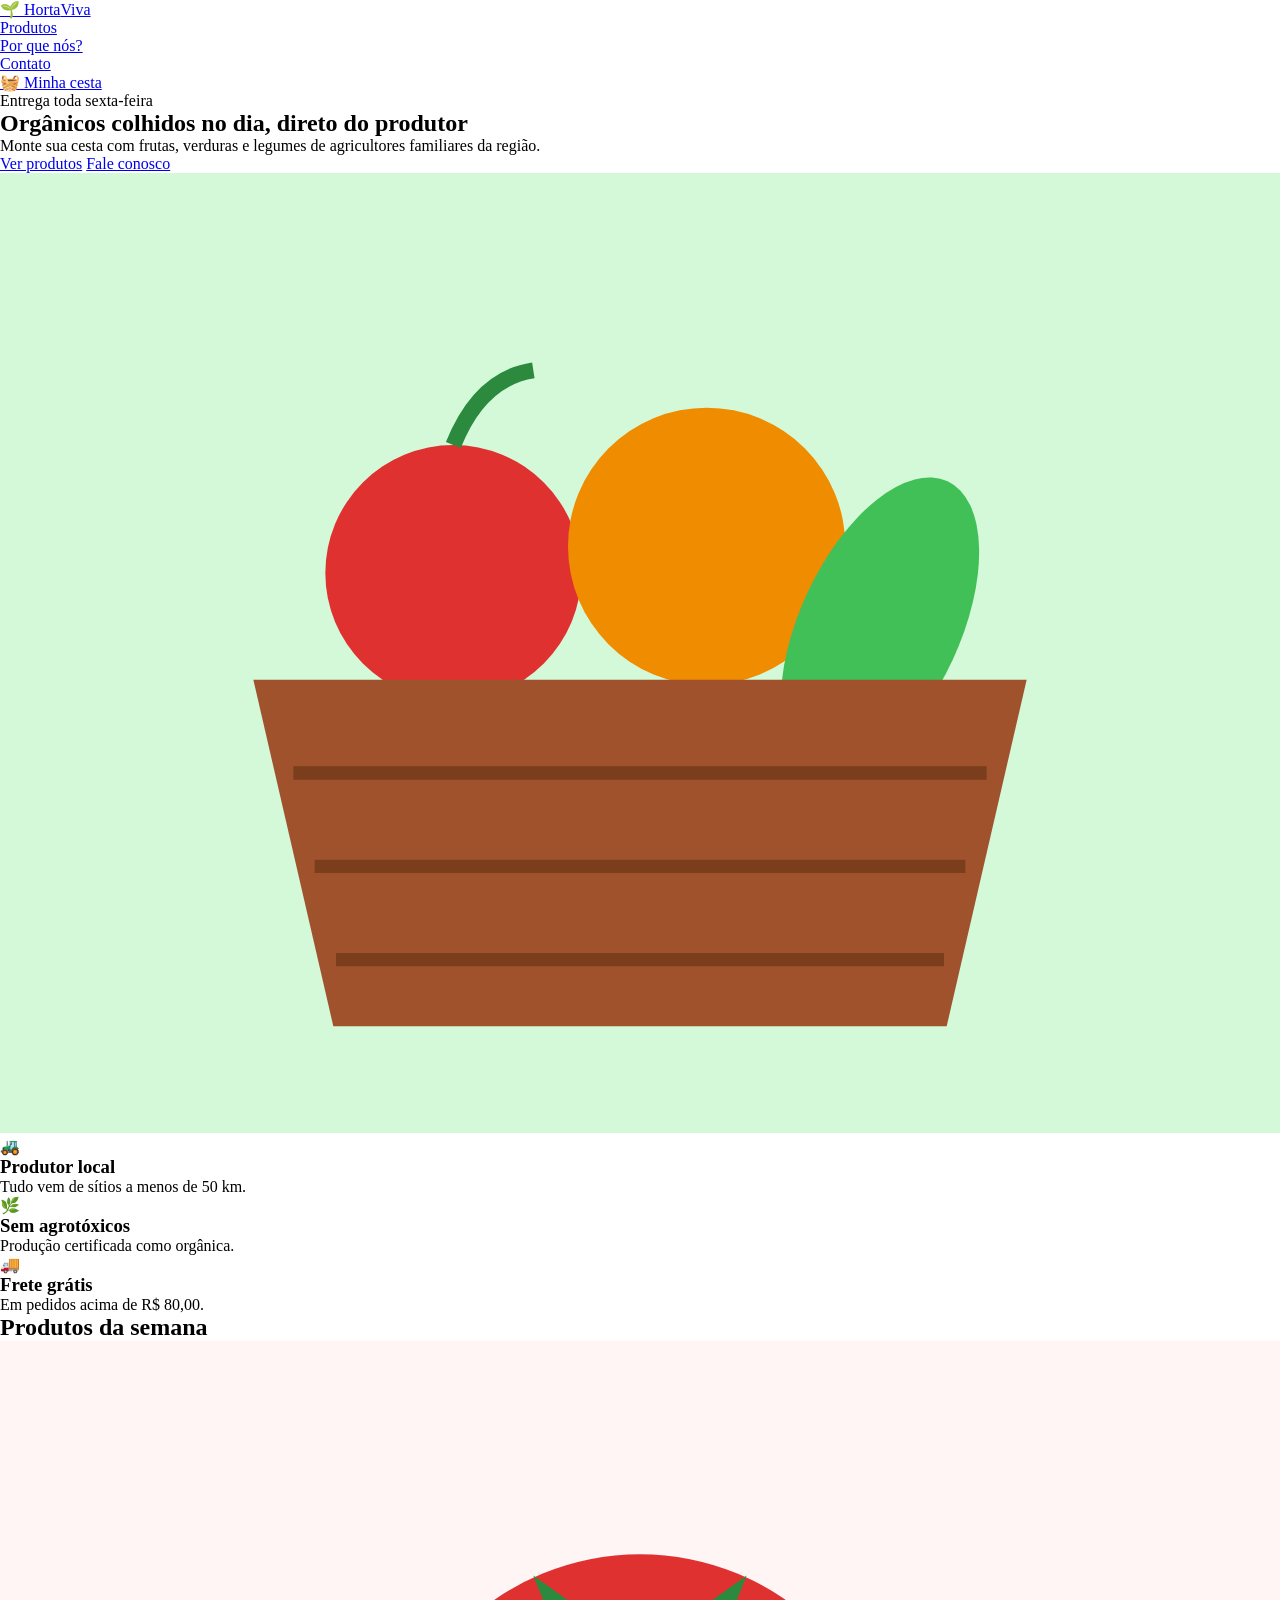
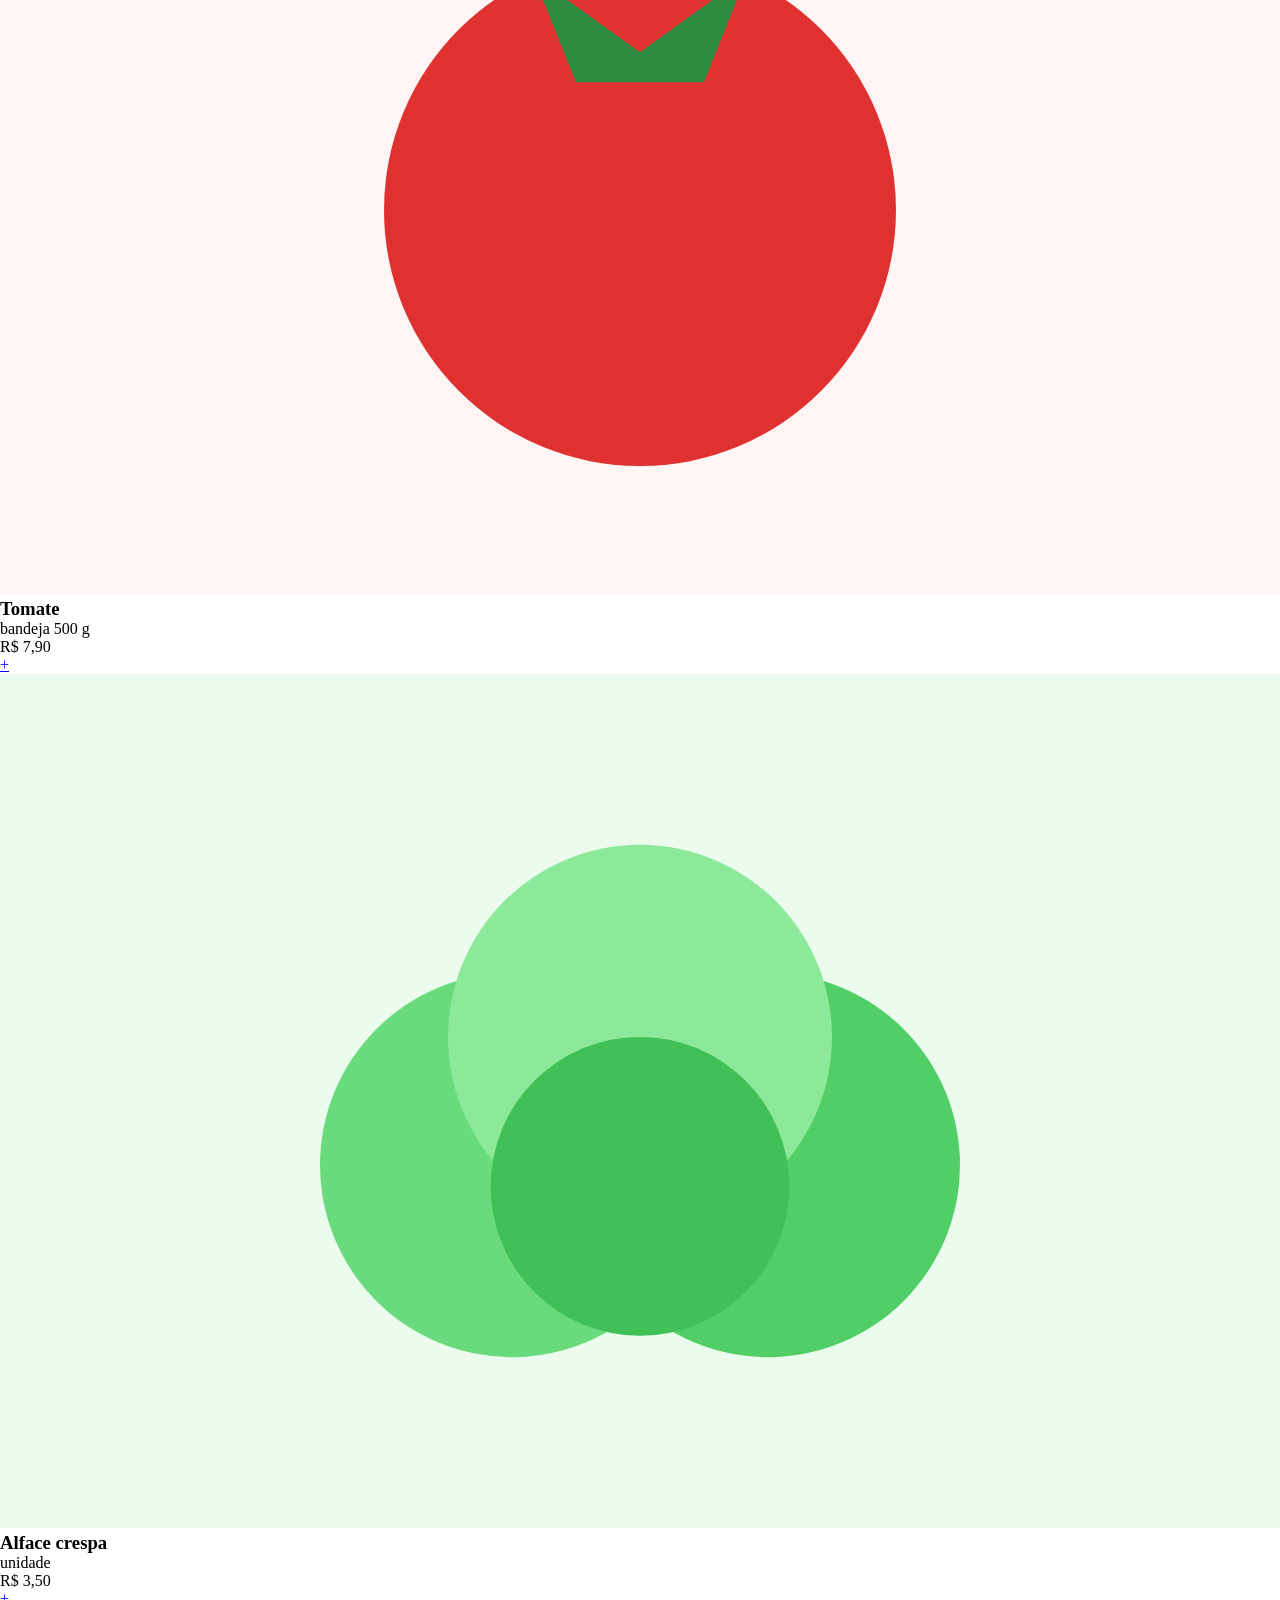
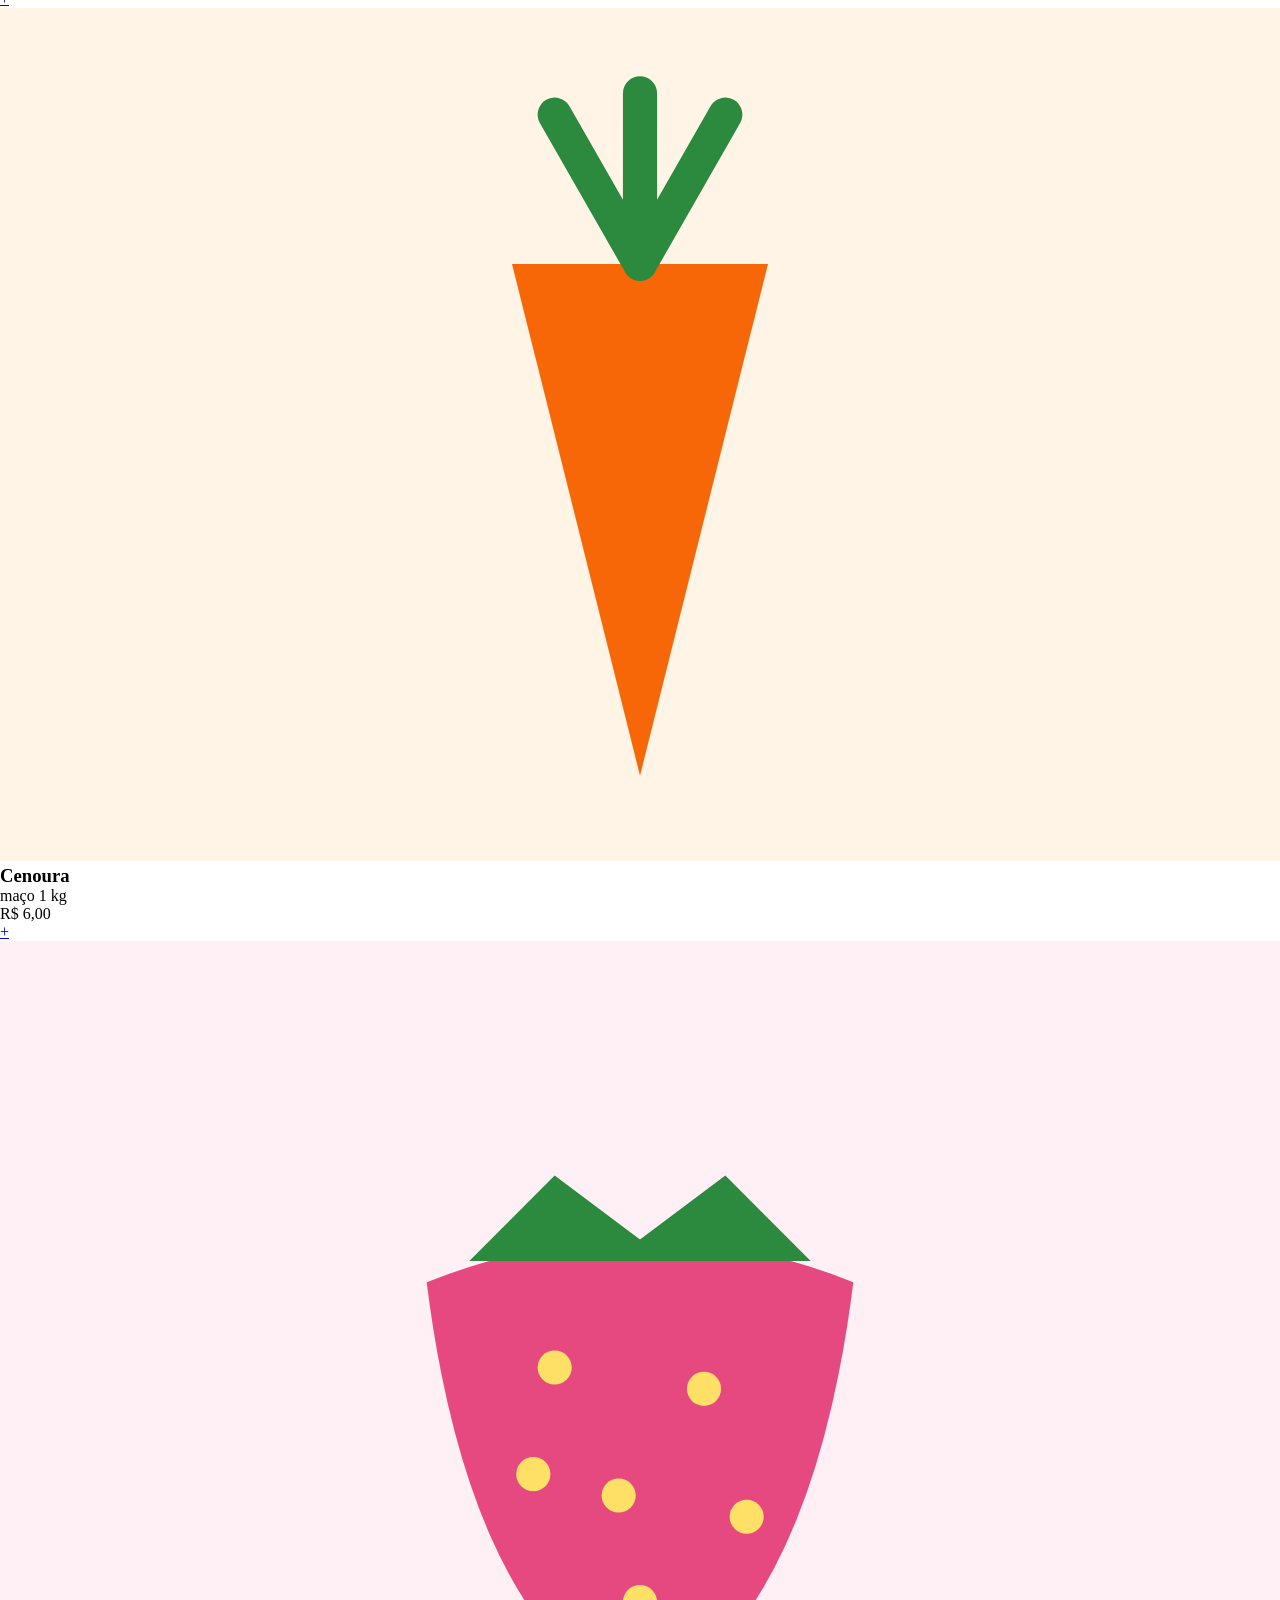
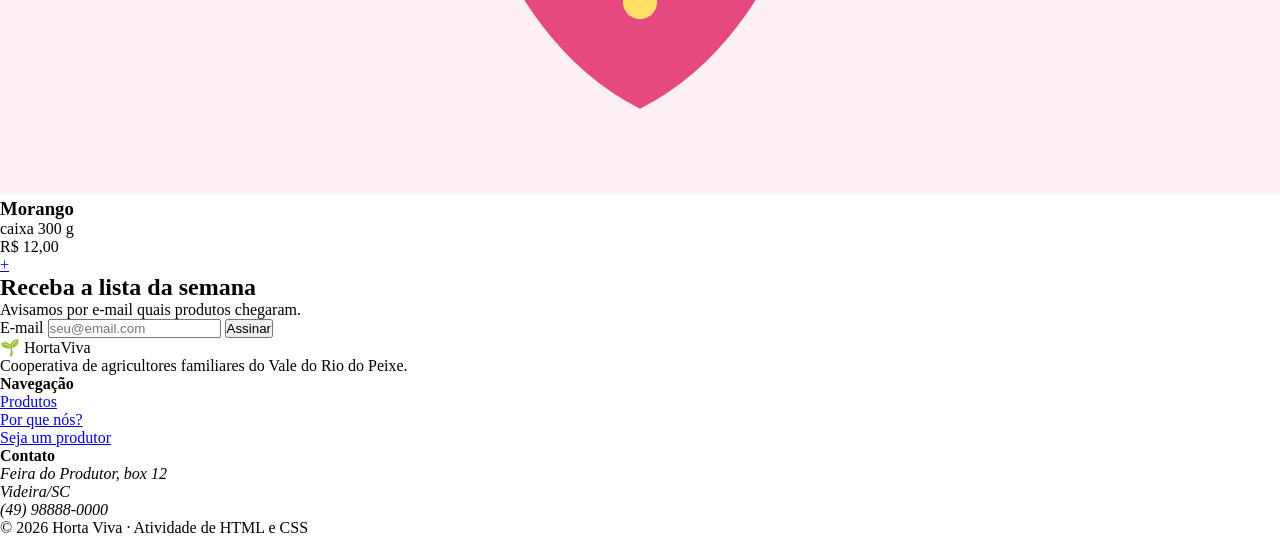
<file: 05-hortifruti/index.html>
<!DOCTYPE html>
<html lang="pt-BR">
<head>
  <meta charset="UTF-8">
  <meta name="viewport" content="width=device-width, initial-scale=1.0">
  <title>Horta Viva — Orgânicos</title>
  <link rel="stylesheet" href="style.css">
</head>
<body>

  <!-- 1. Cabeçalho (como na atividade 1) -->
  <header class="topo">
    <div class="container topo-conteudo">
      <a href="#" class="logo">🌱 Horta<span>Viva</span></a>
      <nav>
        <ul class="menu">
          <li><a href="#produtos">Produtos</a></li>
          <li><a href="#vantagens">Por que nós?</a></li>
          <li><a href="#contato">Contato</a></li>
        </ul>
      </nav>
      <a href="#" class="botao botao-pequeno">🧺 Minha cesta</a>
    </div>
  </header>

  <main>
    <!-- 2. Banner em duas colunas (como na atividade 4) -->
    <section class="hero">
      <div class="container hero-conteudo">
        <div class="hero-texto">
          <p class="chamada">Entrega toda sexta-feira</p>
          <h1>Orgânicos colhidos no dia, direto do produtor</h1>
          <p>Monte sua cesta com frutas, verduras e legumes de agricultores familiares da região.</p>
          <div class="botoes">
            <a href="#produtos" class="botao">Ver produtos</a>
            <a href="#contato" class="botao botao-contorno">Fale conosco</a>
          </div>
        </div>
        <img src="img/cesta.svg" alt="Ilustração de uma cesta com tomate, laranja e pepino" class="hero-imagem">
      </div>
    </section>

    <!-- 3. Vantagens: três itens lado a lado (como na atividade 3) -->
    <section id="vantagens" class="vantagens">
      <div class="container vantagens-lista">
        <article class="vantagem">
          <p class="icone">🚜</p>
          <h3>Produtor local</h3>
          <p>Tudo vem de sítios a menos de 50 km.</p>
        </article>
        <article class="vantagem">
          <p class="icone">🌿</p>
          <h3>Sem agrotóxicos</h3>
          <p>Produção certificada como orgânica.</p>
        </article>
        <article class="vantagem">
          <p class="icone">🚚</p>
          <h3>Frete grátis</h3>
          <p>Em pedidos acima de R$ 80,00.</p>
        </article>
      </div>
    </section>

    <!-- 4. Produtos: cards com flex-wrap (como na atividade 2) -->
    <section id="produtos" class="produtos">
      <div class="container">
        <h2 class="titulo-secao">Produtos da semana</h2>
        <div class="cards">
          <article class="card">
            <img src="img/tomate.svg" alt="Tomate">
            <div class="card-info">
              <h3>Tomate</h3>
              <p class="unidade">bandeja 500 g</p>
              <div class="card-compra">
                <p class="preco">R$ 7,90</p>
                <a href="#" class="botao-mais" aria-label="Adicionar tomate">+</a>
              </div>
            </div>
          </article>
          <article class="card">
            <img src="img/alface.svg" alt="Alface">
            <div class="card-info">
              <h3>Alface crespa</h3>
              <p class="unidade">unidade</p>
              <div class="card-compra">
                <p class="preco">R$ 3,50</p>
                <a href="#" class="botao-mais" aria-label="Adicionar alface">+</a>
              </div>
            </div>
          </article>
          <article class="card">
            <img src="img/cenoura.svg" alt="Cenoura">
            <div class="card-info">
              <h3>Cenoura</h3>
              <p class="unidade">maço 1 kg</p>
              <div class="card-compra">
                <p class="preco">R$ 6,00</p>
                <a href="#" class="botao-mais" aria-label="Adicionar cenoura">+</a>
              </div>
            </div>
          </article>
          <article class="card">
            <img src="img/morango.svg" alt="Morango">
            <div class="card-info">
              <h3>Morango</h3>
              <p class="unidade">caixa 300 g</p>
              <div class="card-compra">
                <p class="preco">R$ 12,00</p>
                <a href="#" class="botao-mais" aria-label="Adicionar morango">+</a>
              </div>
            </div>
          </article>
        </div>
      </div>
    </section>

    <!-- 5. Newsletter: formulário em linha -->
    <section class="newsletter">
      <div class="container newsletter-conteudo">
        <div>
          <h2>Receba a lista da semana</h2>
          <p>Avisamos por e-mail quais produtos chegaram.</p>
        </div>
        <form class="form-linha" action="#" method="post">
          <label for="email" class="oculto">E-mail</label>
          <input type="email" id="email" name="email" placeholder="seu@email.com" required>
          <button type="submit" class="botao">Assinar</button>
        </form>
      </div>
    </section>
  </main>

  <!-- 6. Rodapé em colunas (como na atividade 5) -->
  <footer id="contato" class="rodape">
    <div class="container rodape-colunas">
      <section class="coluna-marca">
        <p class="logo">🌱 Horta<span>Viva</span></p>
        <p>Cooperativa de agricultores familiares do Vale do Rio do Peixe.</p>
      </section>
      <section>
        <h4>Navegação</h4>
        <ul>
          <li><a href="#produtos">Produtos</a></li>
          <li><a href="#vantagens">Por que nós?</a></li>
          <li><a href="#">Seja um produtor</a></li>
        </ul>
      </section>
      <section>
        <h4>Contato</h4>
        <address>
          Feira do Produtor, box 12<br>
          Videira/SC<br>
          (49) 98888-0000
        </address>
      </section>
    </div>
    <p class="copy">&copy; 2026 Horta Viva · Atividade de HTML e CSS</p>
  </footer>

</body>
</html>
</file>
<file: 05-hortifruti/style.css>
/* ===== Reset simples ===== */
* {
  margin: 0;
  padding: 0;
  box-sizing: border-box;
}
</file>
